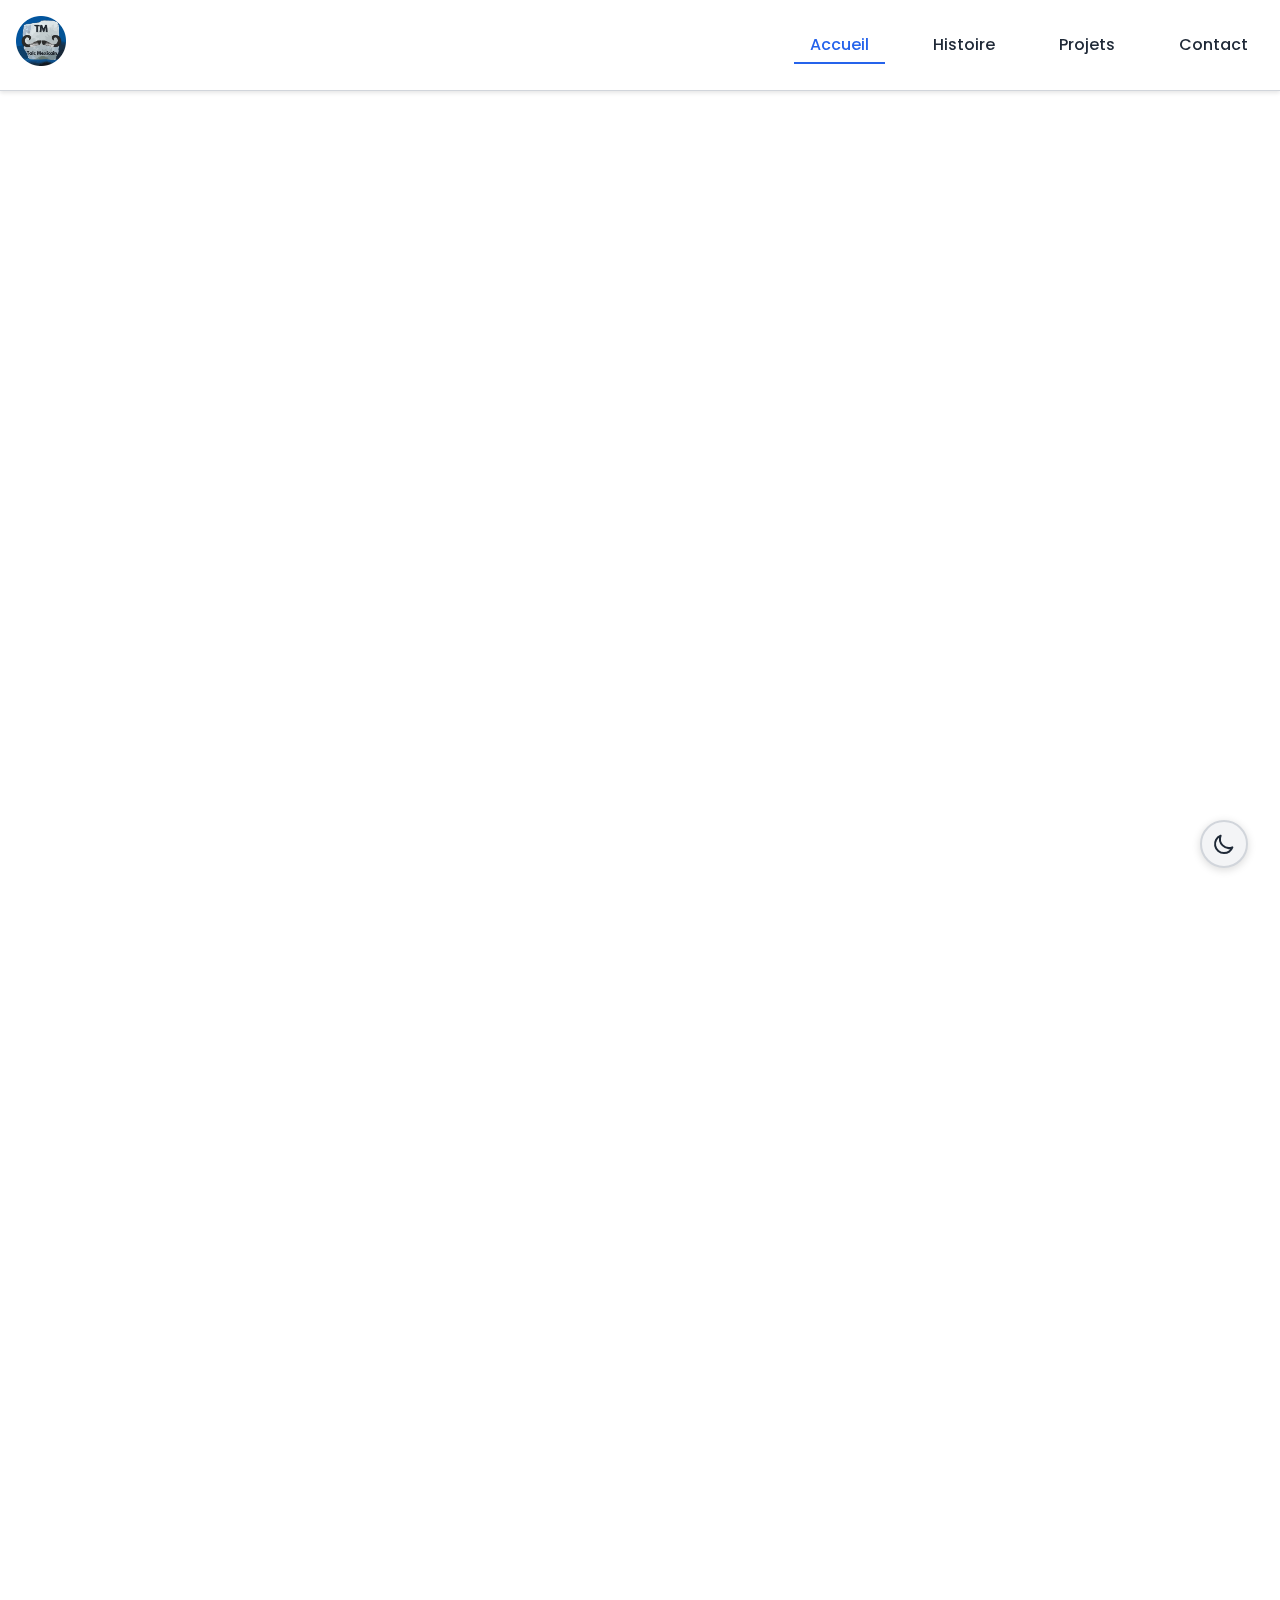
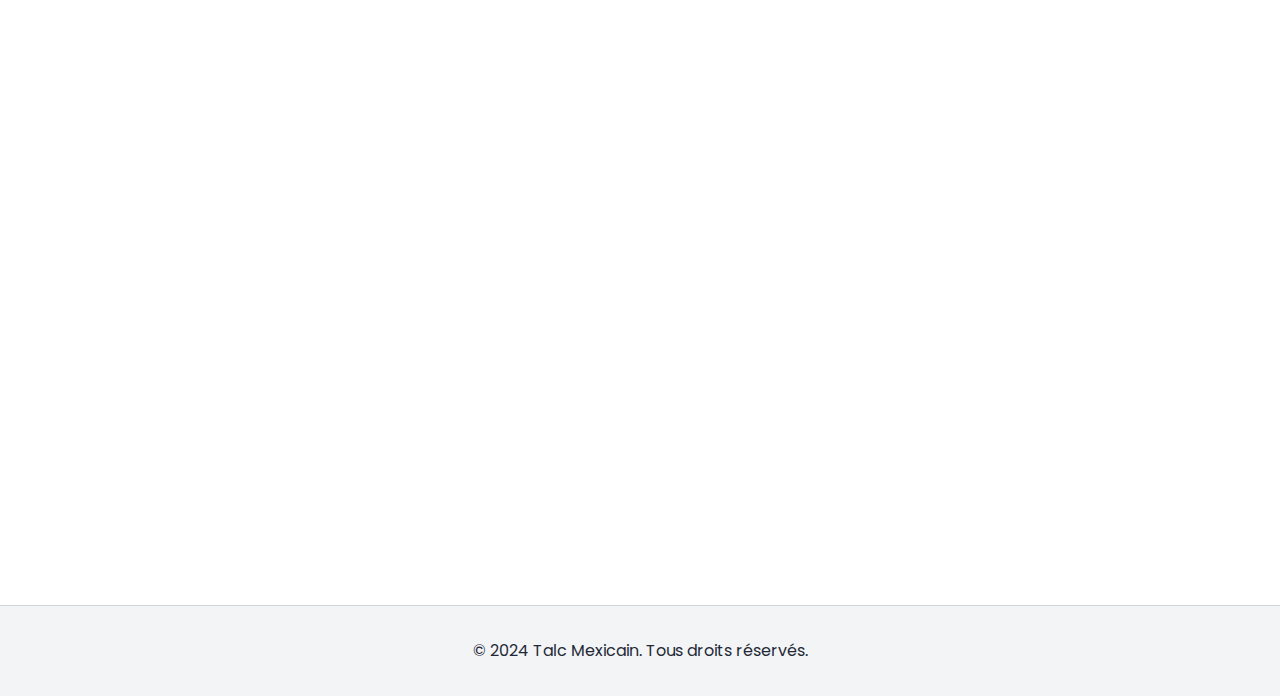
<file: index.html>
<!DOCTYPE html>
<html lang="fr">
<head>
    <meta charset="UTF-8">
    <meta name="viewport" content="width=device-width, initial-scale=1.0">
    <meta name="description" content="Talc Mexicain - Une équipe passionnée depuis 1860. Découvrez notre histoire, nos projets et notre équipe.">
    <title>Talc Mexicain - Accueil</title>
    <script src="js/theme-init.js"></script>
    <link rel="stylesheet" href="css/styles.css">
    <link rel="stylesheet" href="css/header.css">
    <link rel="stylesheet" href="css/animations.css">
    <link rel="preconnect" href="https://fonts.googleapis.com">
    <link rel="preconnect" href="https://fonts.gstatic.com" crossorigin>
    <link href="https://fonts.googleapis.com/css2?family=Poppins:wght@400;500;600;700&display=swap" rel="stylesheet">
    <script src="js/main.js" defer></script>
    <script src="js/scroll-animations.js" defer></script>
</head>
<body>
    <header role="banner">
        <div class="logo">
            <a href="index.html" aria-label="Accueil Talc Mexicain">
                <img src="img/logo.png" alt="Logo Talc Mexicain" width="150" height="50">
            </a>
        </div>
        <nav role="navigation" aria-label="Navigation principale">            
            <ul class="menu-ordi">
                <li><a href="index.html" aria-current="page">Accueil</a></li>
                <li><a href="histoire.html">Histoire</a></li>
                <li><a href="project.html">Projets</a></li>
                <li><a href="contact.html">Contact</a></li>
            </ul>
            <button class="menu-toggle" aria-expanded="false" aria-controls="menu-panel">
                <span class="sr-only">Menu</span>
                <div class="line"></div>
                <div class="line"></div>
                <div class="line"></div>
            </button>
            <div id="menu-panel" class="menu-panel" hidden>
                <ul>
                    <li><a href="histoire.html">Histoire</a></li>
                    <li><a href="project.html">Projets</a></li>
                    <li><a href="contact.html">Contact</a></li>
                </ul>
            </div>
        </nav>
    </header>
    
    <main role="main">
        <section class="hero" aria-labelledby="hero-title">
            <h1 id="hero-title" class="hero-title">TALC MEXICAIN</h1>
            <p class="hero-subtitle">Votre cartel du succès depuis 1860</p>
        </section>
        
        <section class="team-section" aria-labelledby="team-title">
            <h2 id="team-title" class="section-title">L'équipe mexicaine</h2>
            <div class="team-grid">
                <article class="team-member">
                    <img src="img/ppAxilyx.png" alt="Photo de DORIAN Vivot" width="200" height="200" loading="lazy">
                    <h3>DORIAN Vivot</h3>
                    <p>Développeur Full Stack</p>
                </article>
                <article class="team-member">
                    <img src="img/ppLorenzo.png" alt="Photo de PASERO Lorenzo" width="200" height="200" loading="lazy">
                    <h3>PASERO Lorenzo</h3>
                    <p>Expert Backend</p>
                </article>
                <article class="team-member">
                    <img src="img/pet_the_alexis.gif" alt="Photo de PARIS Alexis" width="200" height="200" loading="lazy">
                    <h3>PARIS Alexis</h3>
                    <p>Développeur Frontend</p>
                </article>
                <article class="team-member">
                    <img src="img/areuagrass.jfif" alt="Photo de GRITTI Aaron" width="200" height="200" loading="lazy">
                    <h3>GRITTI Aaron</h3>
                    <p>Architecte Logiciel</p>
                </article>
                <article class="team-member">
                    <img src="img/strawberry.jpg" alt="Photo de BEUGNOT Evan" width="200" height="200" loading="lazy">
                    <h3>BEUGNOT Evan</h3>
                    <p>DevOps Engineer</p>
                </article>
                <article class="team-member">
                    <img src="img/petitChien.webp" alt="Photo de MASLIN Camille" width="200" height="200" loading="lazy">
                    <h3>MASLIN Camille</h3>
                    <p>UI/UX Designer</p>
                </article>
                <article class="team-member">
                    <img src="img/LuryAnChinois.png" alt="Photo de ROLLAND Baptiste" width="200" height="200" loading="lazy">
                    <h3>ROLLAND Baptiste</h3>
                    <p>Chef de Projet</p>
                </article>
            </div>
        </section>

        <section class="interns-section" aria-labelledby="interns-title">
            <h2 id="interns-title" class="section-title">Les stagiaires du talc</h2>
            <div class="team-grid">
                <article class="team-member">
                    <img src="img/ppZafer.webp" alt="Photo de Zafer" width="200" height="200" loading="lazy">
                    <h3>Zafer</h3>
                    <p>Stagiaire Développement</p>
                </article>
                <article class="team-member">
                    <img src="img/ppAdam.jpg" alt="Photo de Adam" width="200" height="200" loading="lazy">
                    <h3>Adam</h3>
                    <p>Stagiaire Design</p>
                </article>
                <article class="team-member">
                    <img src="img/ppGibril.jpg" alt="Photo de Gibril" width="200" height="200" loading="lazy">
                    <h3>Gibril</h3>
                    <p>Stagiaire Marketing</p>
                </article>
            </div>
        </section>

        <section class="partners-section" aria-labelledby="partners-title">
            <h2 id="partners-title" class="section-title">Les piliers de bar</h2>
            <div class="team-grid">
                <article class="team-member">
                    <img src="img/lomens.jfif" alt="Photo de LOMENS" width="200" height="200" loading="lazy">
                    <h3>LOMENS</h3>
                    <p>Consultant Senior</p>
                </article>
                <article class="team-member">
                    <img src="img/tavino.webp" alt="Photo de TAVINO" width="200" height="200" loading="lazy">
                    <h3>TAVINO</h3>
                    <p>Expert Technique</p>
                </article>
                <article class="team-member">
                    <img src="img/medhi.png" alt="Photo de MEDHI" width="200" height="200" loading="lazy">
                    <h3>MEDHI</h3>
                    <p>Conseiller Stratégique</p>
                </article>
            </div>
        </section>
    </main>

    <footer role="contentinfo">
        <p>&copy; 2024 Talc Mexicain. Tous droits réservés.</p>
    </footer>
</body>
</html>
</file>
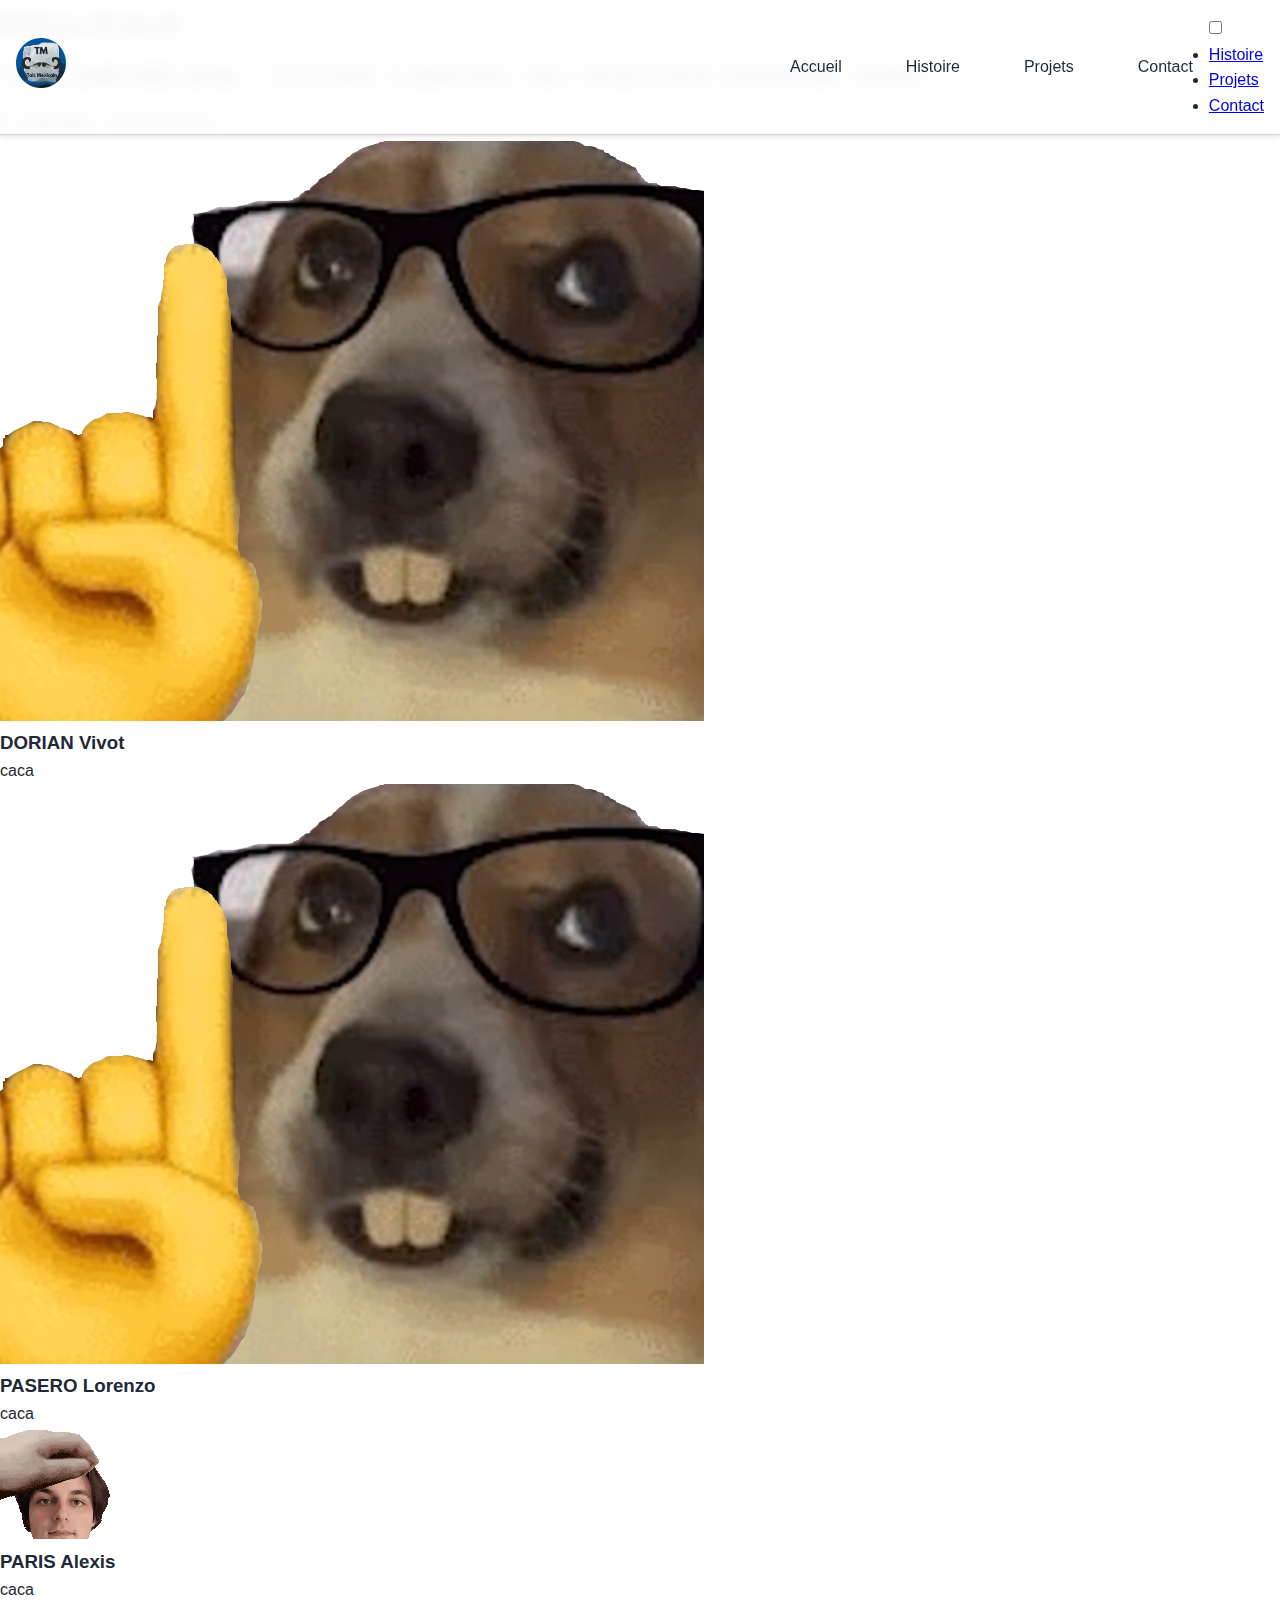
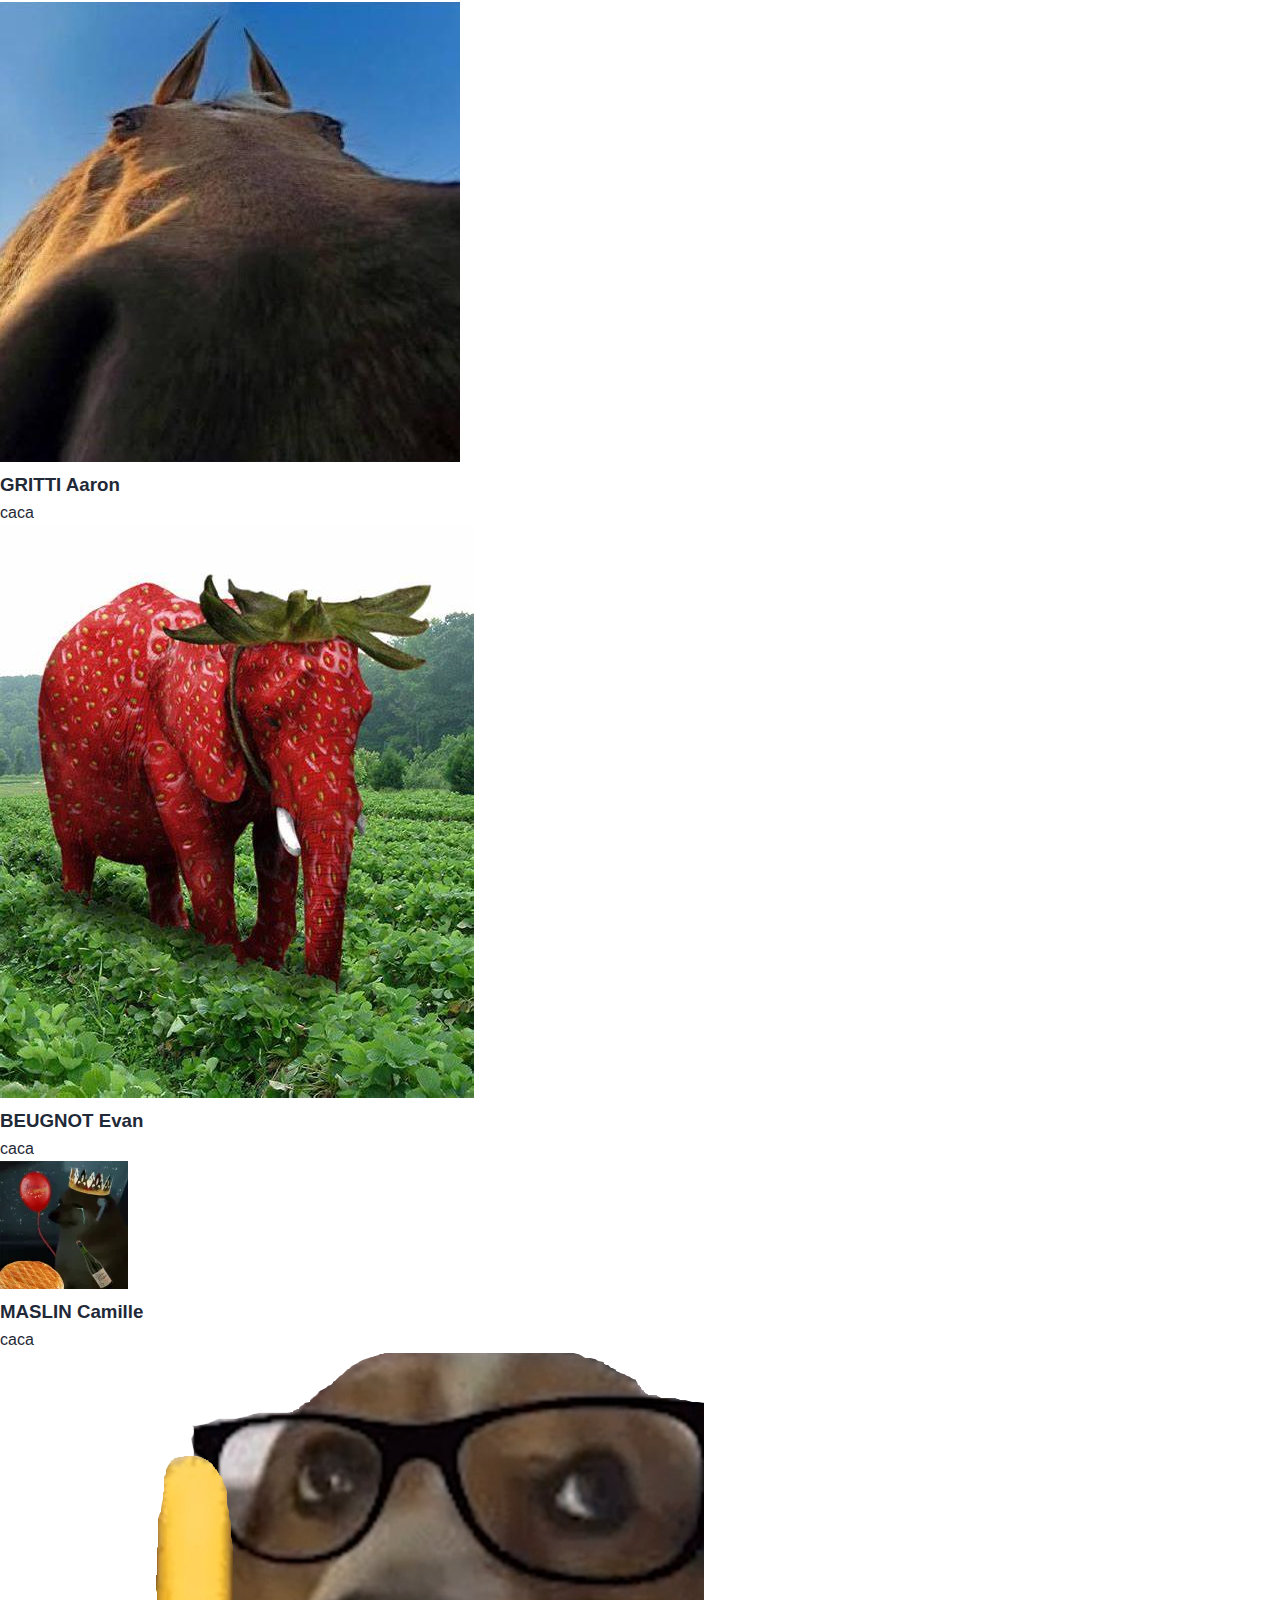
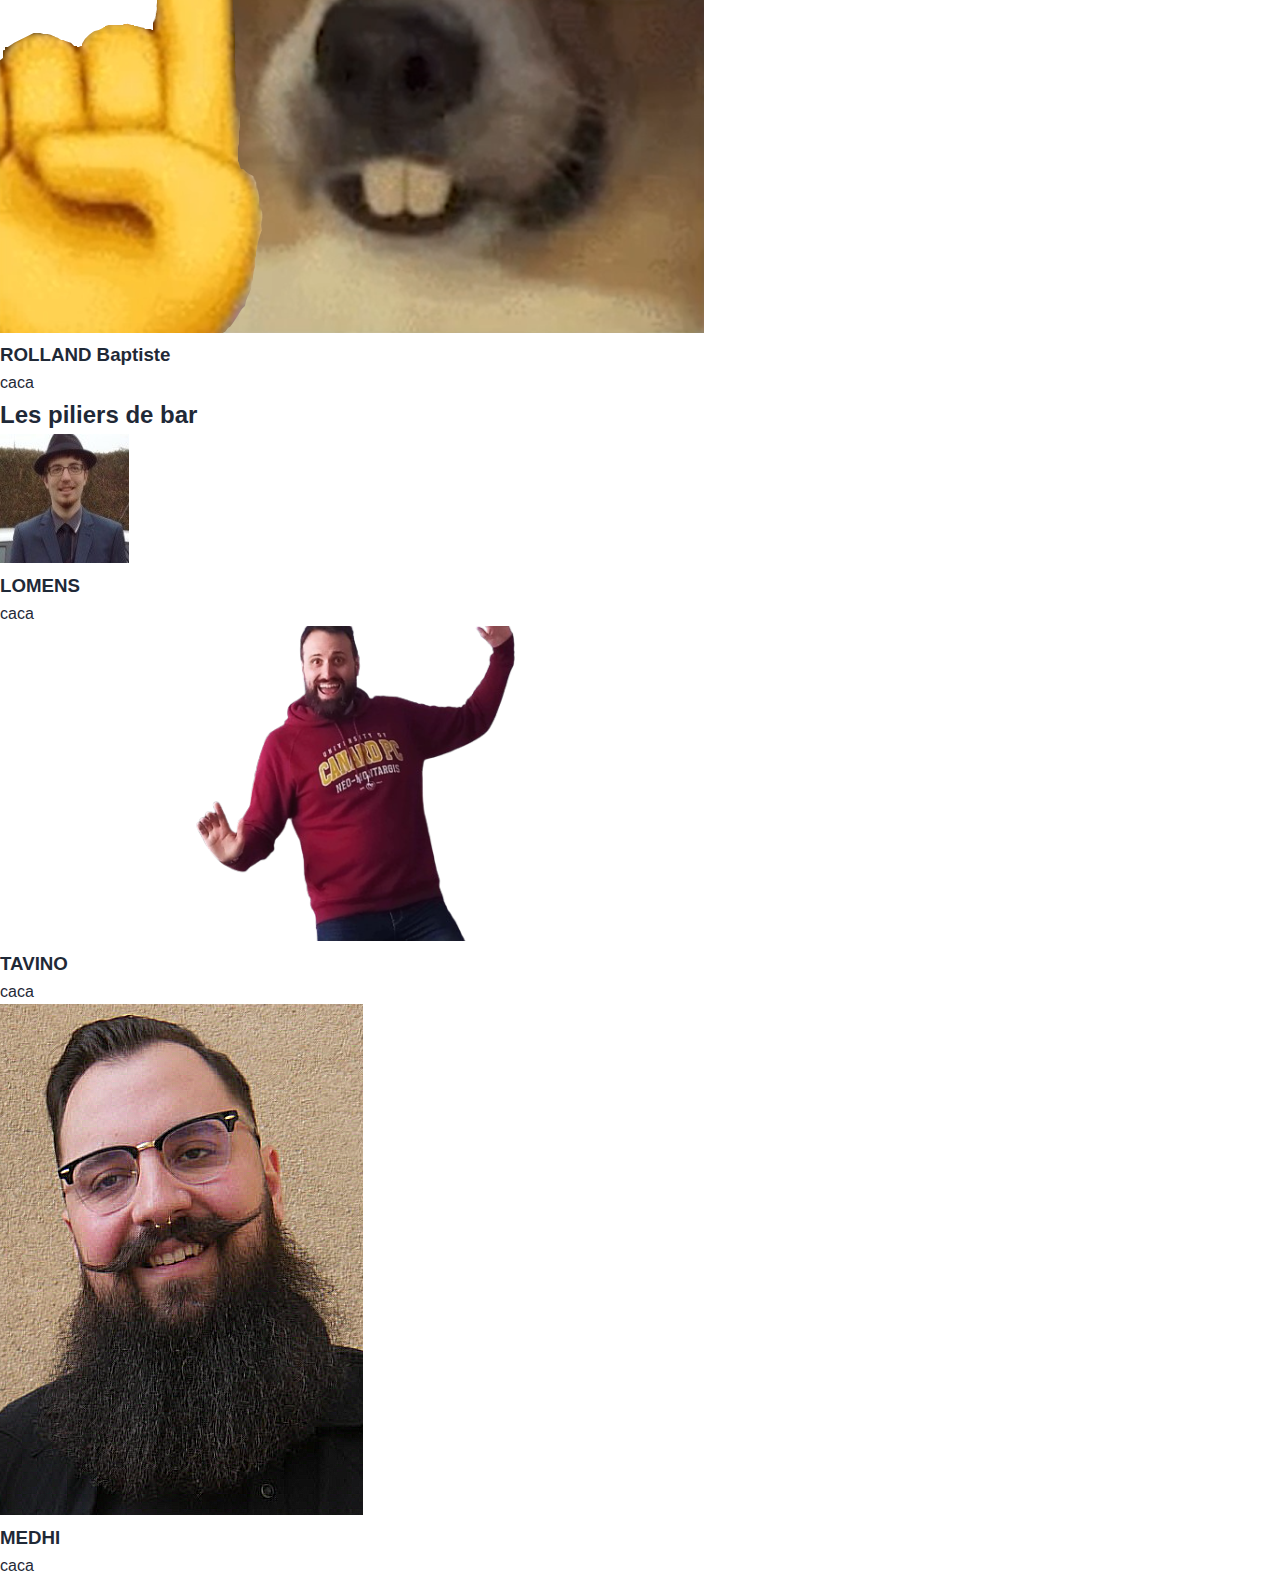
<file: Accueil.html>
<!DOCTYPE html>
<html lang="fr">
<head>
    <meta charset="UTF-8">
    <meta name="viewport" content="width=device-width, initial-scale=1.0">
    <title>TM Corp.</title>
    <link rel="stylesheet" href="css/styles.css">
    <link rel="stylesheet" href="css/header.css">
</head>
<body>
    <header>
        <div class="logo">
            <a href="accueil.html">
                <img src="img/logo.png" alt="Logo de l'entreprise">
            </a>
        </div>
        <nav>            
            <ul class="menu-ordi">
                <li><a href="Accueil.html">Accueil</a></li>
                <li><a href="histoire.html">Histoire</a></li>
                <li><a href="project.html">Projets</a></li>
                <li><a href="contact.html">Contact</a></li>
            </ul>
            <div class="menu-deroulant">
                <input type="checkbox" id="menu-toggle">
                <label for="menu-toggle" id="menu-icon">
                    <div class="line"></div>
                    <div class="line"></div>
                    <div class="line"></div>
                </label>
                <div id="menu-panel">
                    <ul>
                        <li><a href="histoire.html">Histoire</a></li>
                        <li><a href="project.html">Projets</a></li>
                        <li><a href="contact.html">Contact</a></li>
                    </ul>
                </div>
            </div>
        </nav>
    </header>
    
    <main>
        <section class="welcome">
            <h1 class="bien-cache">BIENVENUE</h1>
            <h1>TALCMEXICAIN : VOTRE CARTEL DU SUCCÈS DEPUIS 1860 !</h1>
        </section>
        
        <h2>L'équipe méxicaine</h2>
        <section class="team">
            <div class="col-1">
                <div class="member">
                    <img src="img/test_img.png" alt="Membre de l'équipe">
                    <h3>DORIAN Vivot</h3>
                    <p>caca</p>
                </div>
                <div class="member">
                    <img src="img/test_img.png" alt="Membre de l'équipe">
                    <h3>PASERO Lorenzo</h3>
                    <p>caca</p>
                </div>
            </div>
            <div class="col-2">
                <div class="member">
                    <img src="img/pet_the_alexis.gif" alt="Membre de l'équipe">
                    <h3>PARIS Alexis</h3>
                    <p>caca</p>
                </div>
                <div class="member">
                    <img src="img/areuagrass.jfif" alt="Membre de l'équipe">
                    <h3>GRITTI Aaron</h3>
                    <p>caca</p>
                </div>
                <div class="member">
                    <img src="img/strawberry.jpg" alt="Membre de l'équipe">
                    <h3>BEUGNOT Evan</h3>
                    <p>caca</p>
                </div>
            </div>
            <div class="col-3">
                <div class="member">
                    <img src="img/petitChien.webp" alt="Membre de l'équipe">
                    <h3>MASLIN Camille</h3>
                    <p>caca</p>
                </div>
                <div class="member">
                    <img src="img/test_img.png" alt="Membre de l'équipe">
                    <h3>ROLLAND Baptiste</h3>
                    <p>caca</p>
                </div>
            </div>
        </section>

        <h2>Les piliers de bar</h2>
        <section class="team">
            <div class="col-1">
                <div class="member">
                    <img src="img/lomens.jfif" alt="Les piliers de bar">
                    <h3>LOMENS</h3>
                    <p>caca</p>
                </div>
            </div>
            <div class="col-2">
                <div class="member">
                    <img src="img/tavino.webp" alt="Les piliers de bar">
                    <h3>TAVINO</h3>
                    <p>caca</p>
                </div>
            </div>
            <div class="col-3">
                <div class="member">
                    <img src="img/medhi.png" alt="Les piliers de bar">
                    <h3>MEDHI</h3>
                    <p>caca</p>
                </div>                
            </div>
        </section>
    </main>
</body>
</html>
</file>
<file: css/styles.css>
:root {
    --primary-color: #2563eb;
    --secondary-color: #1e40af;
    --text-color: #1f2937;
    --text-color-light: #6B7280;
    --background-color: #ffffff;
    --surface-color: #f3f4f6;
    --surface-color-hover: #e5e7eb;
    --border-color: #d1d5db;
    --text-opacity: 1;
    --surface-opacity: 1;
    --gray-100: #f3f4f6;
    --gray-200: #e5e7eb;
    --gray-300: #d1d5db;
    --gray-600: #4b5563;
    --spacing-xs: 0.5rem;
    --spacing-sm: 1rem;
    --spacing-md: 1.5rem;
    --spacing-lg: 2rem;
    --spacing-xl: 3rem;
    --border-radius: 0.5rem;
    --theme-transition: background-color 0.3s ease, color 0.3s ease, border-color 0.3s ease;
}

[data-theme="dark"] {
    --primary-color: #60a5fa;
    --secondary-color: #3b82f6;
    --text-color: #f9fafb;
    --text-color-light: #d1d5db;
    --background-color: #111827;
    --surface-color: #1f2937;
    --surface-color-hover: #374151;
    --border-color: #374151;
    --text-opacity: 0.95;
    --surface-opacity: 0.95;
    --gray-100: #1f2937;
    --gray-200: #374151;
    --gray-300: #4b5563;
    --gray-600: #9ca3af;
}

* {
    margin: 0;
    padding: 0;
    box-sizing: border-box;
}

body {
    font-family: 'Poppins', sans-serif;
    line-height: 1.6;
    color: var(--text-color);
    background-color: var(--background-color);
    transition: var(--theme-transition);
}

.sr-only {
    position: absolute;
    width: 1px;
    height: 1px;
    padding: 0;
    margin: -1px;
    overflow: hidden;
    clip: rect(0, 0, 0, 0);
    white-space: nowrap;
    border: 0;
}

/* Hero Section */
.hero {
    text-align: center;
    padding: 2rem 1rem;
    margin-top: 90px;
    background: linear-gradient(to right, var(--primary-color), var(--secondary-color));
    color: #ffffff;
    margin-bottom: var(--spacing-xl);
    transition: var(--theme-transition);
}

.hero-title {
    font-size: 3rem;
    font-weight: 700;
    margin-bottom: var(--spacing-sm);
}

.hero-subtitle {
    font-size: 1.25rem;
    opacity: 0.9;
}

/* Section Styles */
.section-title {
    text-align: center;
    font-size: 2rem;
    margin-bottom: var(--spacing-lg);
    color: var(--primary-color);
    transition: var(--theme-transition);
}

/* Team Grid */
.team-grid {
    display: grid;
    grid-template-columns: repeat(auto-fit, minmax(250px, 1fr));
    gap: var(--spacing-lg);
    padding: 0 var(--spacing-lg);
    margin-bottom: var(--spacing-xl);
}

.team-member {
    background: var(--surface-color);
    border-radius: var(--border-radius);
    overflow: hidden;
    transition: transform 0.3s ease, background-color 0.3s ease, box-shadow 0.3s ease;
    box-shadow: 0 4px 6px rgba(0, 0, 0, 0.1);
}

.team-member:hover {
    transform: translateY(-5px);
    background-color: var(--surface-color-hover);
}

.team-member img {
    width: 100%;
    height: 250px;
    object-fit: cover;
}

.team-member h3 {
    padding: var(--spacing-sm);
    font-size: 1.25rem;
    margin: 0;
    color: var(--text-color);
    opacity: var(--text-opacity);
    transition: var(--theme-transition);
}

.team-member p {
    padding: 0 var(--spacing-sm) var(--spacing-sm);
    color: var(--text-color-light);
    font-size: 1rem;
    opacity: var(--text-opacity);
    transition: var(--theme-transition);
}

/* Footer */
footer {
    background-color: var(--surface-color);
    color: var(--text-color);
    text-align: center;
    padding: var(--spacing-lg);
    margin-top: var(--spacing-xl);
    transition: var(--theme-transition);
    border-top: 1px solid var(--border-color);
}

/* Responsive Design */
@media (max-width: 768px) {
    .hero-title {
        font-size: 2rem;
    }

    .hero-subtitle {
        font-size: 1rem;
    }

    .section-title {
        font-size: 1.5rem;
    }

    .team-grid {
        grid-template-columns: repeat(auto-fit, minmax(200px, 1fr));
        gap: var(--spacing-md);
        padding: 0 var(--spacing-md);
    }

    .theme-switcher {
        bottom: var(--spacing-md);
        right: var(--spacing-md);
    }
}

@media (max-width: 480px) {
    .team-grid {
        grid-template-columns: 1fr;
        padding: 0 var(--spacing-sm);
    }
}

/* Theme Switcher */
.theme-switcher {
    position: fixed;
    bottom: var(--spacing-lg);
    right: var(--spacing-lg);
    z-index: 1000;
    background: var(--surface-color);
    border: 2px solid var(--border-color);
    border-radius: 50%;
    width: 48px;
    height: 48px;
    display: flex;
    align-items: center;
    justify-content: center;
    cursor: pointer;
    box-shadow: 0 2px 8px rgba(0, 0, 0, 0.15);
    transition: transform 0.3s ease, background-color 0.3s ease, border-color 0.3s ease;
}

.theme-switcher:hover {
    transform: scale(1.1);
    background-color: var(--surface-color-hover);
}

.theme-switcher svg {
    width: 24px;
    height: 24px;
    color: var(--text-color);
    transition: color 0.3s ease;
}
</file>
<file: css/header.css>
/* Header */
header {
    position: fixed;
    top: 0;
    left: 0;
    right: 0;
    background-color: rgba(var(--background-rgb, 255, 255, 255), 0.95);
    backdrop-filter: blur(8px);
    -webkit-backdrop-filter: blur(8px);
    padding: 1rem;
    display: flex;
    justify-content: space-between;
    align-items: center;
    box-shadow: 0 2px 4px rgba(0, 0, 0, 0.1);
    z-index: 1000;
    transition: var(--theme-transition);
    border-bottom: 1px solid var(--border-color);
}

[data-theme="dark"] header {
    background-color: rgba(17, 24, 39, 0.95);
    box-shadow: 0 2px 4px rgba(0, 0, 0, 0.2);
}

.logo {
    display: flex;
    align-items: center;
}

.logo img {
    height: 50px;
    width: auto;
}

nav {
    display: flex;
    align-items: center;
}

.menu-ordi {
    display: flex;
    list-style: none;
    gap: 2rem;
}

.menu-ordi a {
    color: var(--text-color);
    text-decoration: none;
    font-weight: 500;
    padding: 0.5rem 1rem;
    border-radius: var(--border-radius);
    transition: all 0.3s ease;
    position: relative;
}

.menu-ordi a::after {
    content: '';
    position: absolute;
    bottom: 0;
    left: 0;
    width: 100%;
    height: 2px;
    background-color: var(--primary-color);
    transform: scaleX(0);
    transform-origin: right;
    transition: transform 0.3s ease;
}

.menu-ordi a:hover,
.menu-ordi a:focus,
.menu-ordi a[aria-current="page"] {
    color: var(--primary-color);
}

.menu-ordi a:hover::after,
.menu-ordi a:focus::after,
.menu-ordi a[aria-current="page"]::after {
    transform: scaleX(1);
    transform-origin: left;
}

.menu-toggle {
    display: none;
    background: none;
    border: none;
    cursor: pointer;
    padding: 0.5rem;
}

.menu-toggle .line {
    width: 24px;
    height: 2px;
    background-color: var(--text-color);
    margin: 5px 0;
    transition: 0.3s;
}

.menu-panel {
    display: none;
    position: absolute;
    top: 100%;
    right: 0;
    background-color: var(--background-color);
    padding: 1rem;
    border-radius: var(--border-radius);
    box-shadow: 0 4px 6px rgba(0, 0, 0, 0.1);
    border: 1px solid var(--border-color);
}

.menu-panel ul {
    list-style: none;
}

.menu-panel a {
    color: var(--text-color);
    text-decoration: none;
    display: block;
    padding: 0.5rem 1rem;
    border-radius: var(--border-radius);
    transition: all 0.3s ease;
}

.menu-panel a:hover,
.menu-panel a:focus,
.menu-panel a[aria-current="page"] {
    background-color: var(--surface-color);
    color: var(--primary-color);
}

[data-theme="dark"] .menu-panel {
    background-color: var(--surface-color);
    box-shadow: 0 4px 6px rgba(0, 0, 0, 0.2);
}

[data-theme="dark"] .menu-panel a:hover,
[data-theme="dark"] .menu-panel a:focus,
[data-theme="dark"] .menu-panel a[aria-current="page"] {
    background-color: var(--surface-color-hover);
}

@media (max-width: 768px) {
    .menu-ordi {
        display: none;
    }

    .menu-toggle {
        display: block;
    }

    .menu-panel {
        width: 100%;
        border-radius: 0;
        border-top: 1px solid var(--border-color);
        border-bottom: 1px solid var(--border-color);
        border-left: none;
        border-right: none;
    }

    .menu-panel[hidden] {
        display: none;
    }

    .menu-panel:not([hidden]) {
        display: block;
    }

    /* Animation du menu burger */
    .menu-toggle[aria-expanded="true"] .line:nth-child(1) {
        transform: rotate(45deg) translate(5px, 5px);
    }

    .menu-toggle[aria-expanded="true"] .line:nth-child(2) {
        opacity: 0;
    }

    .menu-toggle[aria-expanded="true"] .line:nth-child(3) {
        transform: rotate(-45deg) translate(7px, -7px);
    }
}
</file>
<file: css/animations.css>
/* Animations de base */
@keyframes fadeIn {
    from {
        opacity: 0;
        transform: translateY(20px);
    }
    to {
        opacity: 1;
        transform: translateY(0);
    }
}

@keyframes slideInLeft {
    from {
        opacity: 0;
        transform: translateX(-100px);
    }
    to {
        opacity: 1;
        transform: translateX(0);
    }
}

@keyframes slideInRight {
    from {
        opacity: 0;
        transform: translateX(100px);
    }
    to {
        opacity: 1;
        transform: translateX(0);
    }
}

@keyframes scaleIn {
    from {
        opacity: 0;
        transform: scale(0.8);
    }
    to {
        opacity: 1;
        transform: scale(1);
    }
}

/* Classes d'animation */
[data-scroll] {
    opacity: 0;
    transition: all 1s;
}

[data-scroll="in"] {
    opacity: 1;
    transform: translateY(0);
}

[data-scroll="out"] {
    opacity: 0;
    transform: translateY(100px);
}

/* Animations spécifiques */
[data-scroll="fade-in"] {
    animation: fadeIn 1s ease forwards;
}

[data-scroll="slide-left"] {
    animation: slideInLeft 1s ease forwards;
}

[data-scroll="slide-right"] {
    animation: slideInRight 1s ease forwards;
}

[data-scroll="scale"] {
    animation: scaleIn 1s ease forwards;
}

/* Délais d'animation */
[data-scroll-delay="1"] {
    animation-delay: 0.1s;
}

[data-scroll-delay="2"] {
    animation-delay: 0.2s;
}

[data-scroll-delay="3"] {
    animation-delay: 0.3s;
}

[data-scroll-delay="4"] {
    animation-delay: 0.4s;
}

[data-scroll-delay="5"] {
    animation-delay: 0.5s;
}

/* Animation du header */
.scroll-up header {
    transform: translateY(0);
    box-shadow: 0 2px 4px rgba(0, 0, 0, 0.1);
}

.scroll-down header {
    transform: translateY(-100%);
}

header {
    transition: transform 0.3s ease;
}

/* Animations des cartes */
.card-hover {
    transition: transform 0.3s ease, box-shadow 0.3s ease;
}

.card-hover:hover {
    transform: translateY(-5px);
    box-shadow: 0 8px 16px rgba(0, 0, 0, 0.1);
}

/* Animation du menu mobile */
.menu-panel {
    transition: opacity 0.3s ease, transform 0.3s ease;
}

.menu-panel:not([hidden]) {
    animation: slideInRight 0.3s ease forwards;
}

/* Animation des boutons */
.btn-hover {
    transition: transform 0.2s ease, box-shadow 0.2s ease;
}

.btn-hover:hover {
    transform: translateY(-2px);
    box-shadow: 0 4px 8px rgba(0, 0, 0, 0.1);
}

/* Animation des images */
.img-hover {
    transition: transform 0.3s ease;
}

.img-hover:hover {
    transform: scale(1.05);
}

/* Support des préférences de mouvement réduit */
@media (prefers-reduced-motion: reduce) {
    *,
    *::before,
    *::after {
        animation-duration: 0.01ms !important;
        animation-iteration-count: 1 !important;
        transition-duration: 0.01ms !important;
        scroll-behavior: auto !important;
    }
}
</file>
